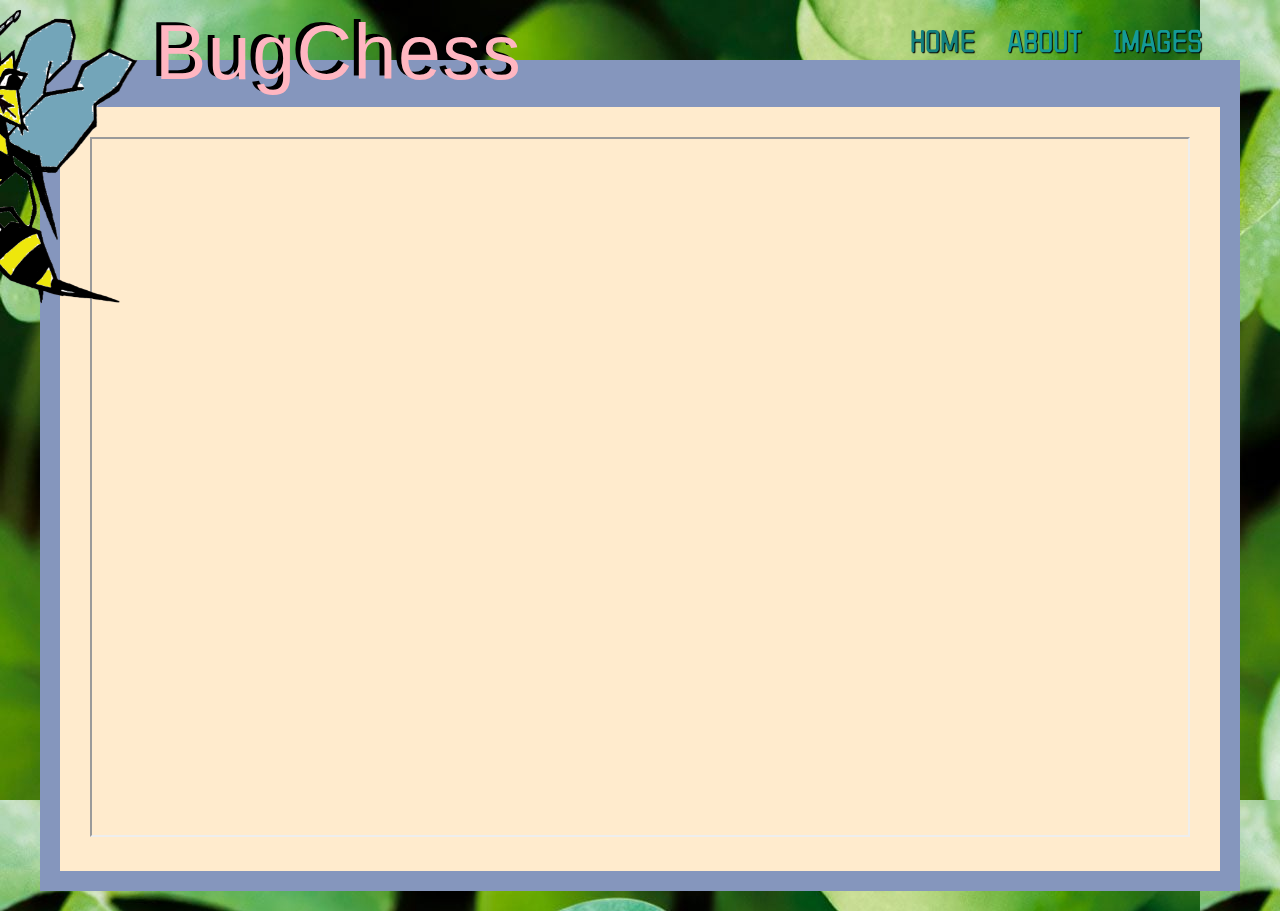
<file: index.html>
<!DOCTYPE html>
<html lang="en">
	<head>
		<!-- META DATA -->
		<meta charset="utf-8">
		<meta name="viewport" content="width=device-width, initial-scale=1.0">

		<!-- PAGE TITLE -->
		<title>Bug Chess</title>
	
		<!-- PAGE LINKS -->
		<link rel="preconnect" href="https://fonts.googleapis.com">
		<link rel="preconnect" href="https://fonts.gstatic.com" crossorigin>
		<link rel="stylesheet" href="css/mc.css">
		<link rel="stylesheet" href="css/bc.css">
		<link rel="stylesheet" href="css/bc.prog.css">
        <link rel="stylesheet" href="https://fonts.googleapis.com/css2?family=WDXL+Lubrifont+TC&display=swap">
        <link rel="stylesheet" href="https://fonts.googleapis.com/css2?family=WDXL+Lubrifont+TC&display=swap">
	</head>
	<body>
		<!-- PAGE WRAPPER -->
		<main class="pge-wrapper">

            <!-- HEADER -->
	    <header>
		    <margin class="margin">
			  <ul>
				<li><a class="this" href="#">HOME</a></li>
				<li><a href="html/bugs.html">ABOUT</a></li>
				<li><a href="html/imgs.html">IMAGES</a></li>
			 </ul>
                    </margin>
				<!-- INNER WRAPPER -->
				<div class="inn-wrapper">
					<!-- PAGE HEADING-->
                    <img src="imgs/BEE/WASP.png" class="wasp">
                	<div class="bugs-wrapper">
						<h1>BugChess</h1>
                    	<h1 class="buggie">BugChess</h1>	
					</div>
				</div>
			</header>			
			
			<div class="text-wrapper">
				<div class="imgs-wrapped">
					<iframe 
						width="100%" height="700" 
						src="https://www.youtube.com/embed/IpKQ_R5rML0?si=i6dAJgGjyL6ekcxZ?autoplay=1">
					</iframe>             
				</div>
			</div>
		</main>
		<script src="js/BC.js" defer></script>
	</body>
</html>
</file>
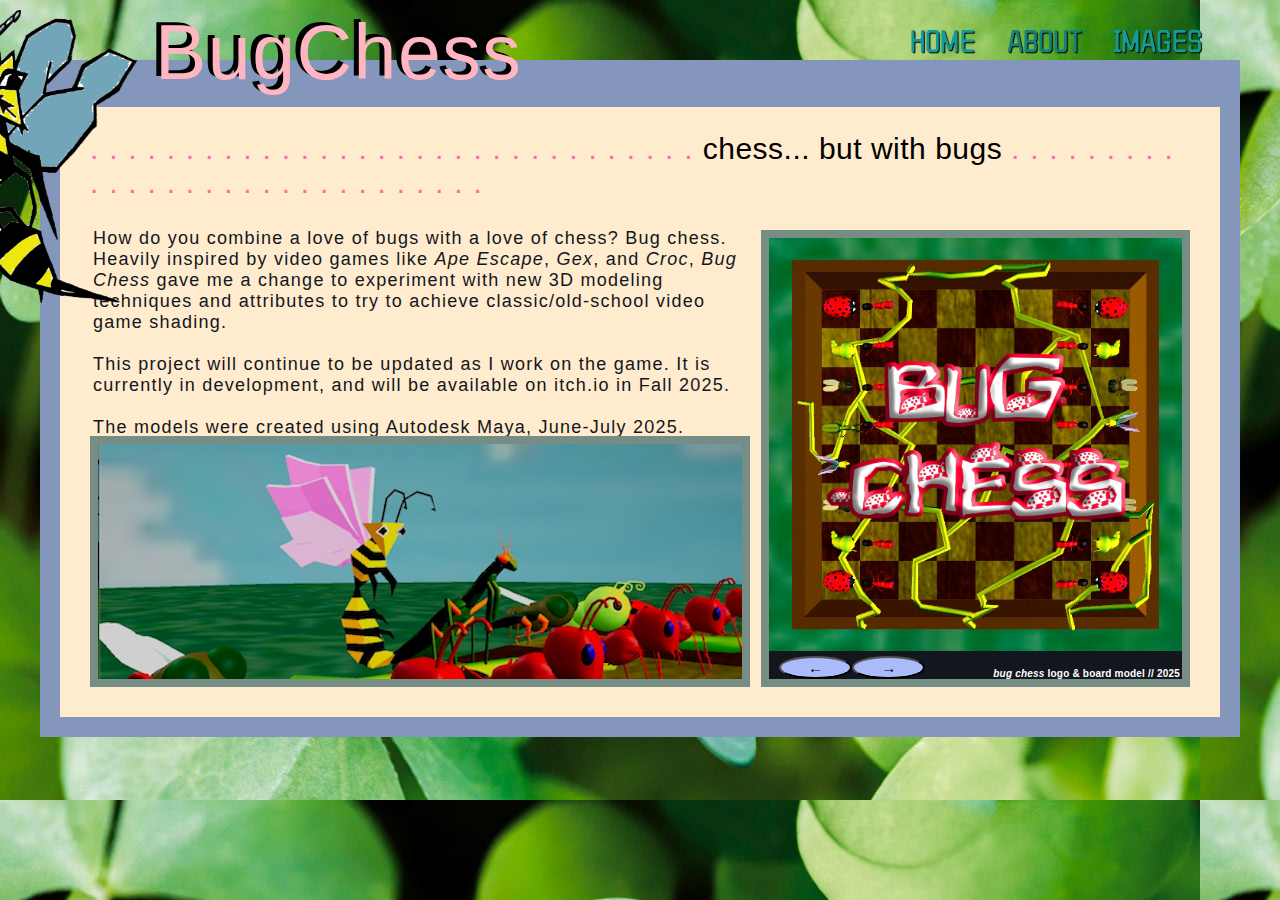
<file: html/bugs.html>
<!DOCTYPE html>
<html lang="en">
	<head>
		<!-- META DATA -->
		<meta charset="utf-8">
		<meta name="viewport" content="width=device-width, initial-scale=1.0">

		<!-- PAGE TITLE -->
		<title>Bug Chess</title>
	
		<!-- PAGE LINKS -->
		<link rel="preconnect" href="https://fonts.googleapis.com">
		<link rel="preconnect" href="https://fonts.gstatic.com" crossorigin>
		<link rel="stylesheet" href="../css/mc.css">
		<link rel="stylesheet" href="../css/bc.css">
        <link rel="stylesheet" href="https://fonts.googleapis.com/css2?family=WDXL+Lubrifont+TC&display=swap">
        <link rel="stylesheet" href="https://fonts.googleapis.com/css2?family=WDXL+Lubrifont+TC&display=swap">
	</head>
	<body>
		<!-- PAGE WRAPPER -->
		<main class="pge-wrapper">

            <!-- HEADER -->
			<header>
				    <margin class="margin">
						<ul>
							<li><a href="../index.html">HOME</a></li>
							<li><a class="this" href="#">ABOUT</a></li>
							<li><a href="imgs.html">IMAGES</a></li>
						</ul>
                    </margin>
				<!-- INNER WRAPPER -->
				<div class="inn-wrapper">
					<!-- PAGE HEADING-->
                    <img src="../imgs/BEE/WASP.png" class="wasp" alt="sketch-like geometric draawing of a black and yellow wasp with blue wings">
                	<div class="bugs-wrapper">
						<h1>BugChess</h1>
                    	<h1 class="buggie">BugChess</h1>	
					</div>
				</div>
			</header>			
			
			<div class="text-wrapper">
				<p> . . . . . . . . . . . . . . . . . . . . . . . . . . . . . . . .<span class="black"> chess... but with bugs </span> . . . . . . . . . . . . . . . . . . . . . . . . . . . . . . </p>
				<div class="bug-wrapper">
					<p>How do you combine a love of bugs with a love of chess? Bug chess. Heavily inspired by video games like <i>Ape Escape</i>, <i>Gex</i>, and <i>Croc</i>, <i>Bug Chess</i> gave me a change to experiment with new 3D modeling techniques and attributes to try to achieve classic/old-school video game shading.
					<br><br>This project will continue to be updated as I work on the game. It is currently in development, and will be available on itch.io in Fall 2025.
					<br><br>The models were created using Autodesk Maya, June-July 2025.</p>
					<div class="board">
						<img id="slideshow" src="../imgs/board/BCLOGO.png" alt="bug chess board 3d model">
                    	<button id="prevImage">&larr;</button> <!-- left arrow -->
                    	<button id="nextImage">&rarr;</button> <!-- right arrow -->
						<h6><i>bug chess</i> logo & board model // 2025</h6>
                	</div>
					<div class="play">
						<img src="../imgs/PILLAR/PILLAR3D.png">
					</div>
					
            	</div>
			</div>
		</main>
		<script src="../js/BC.js" defer></script>
	</body>
</html>
</file>
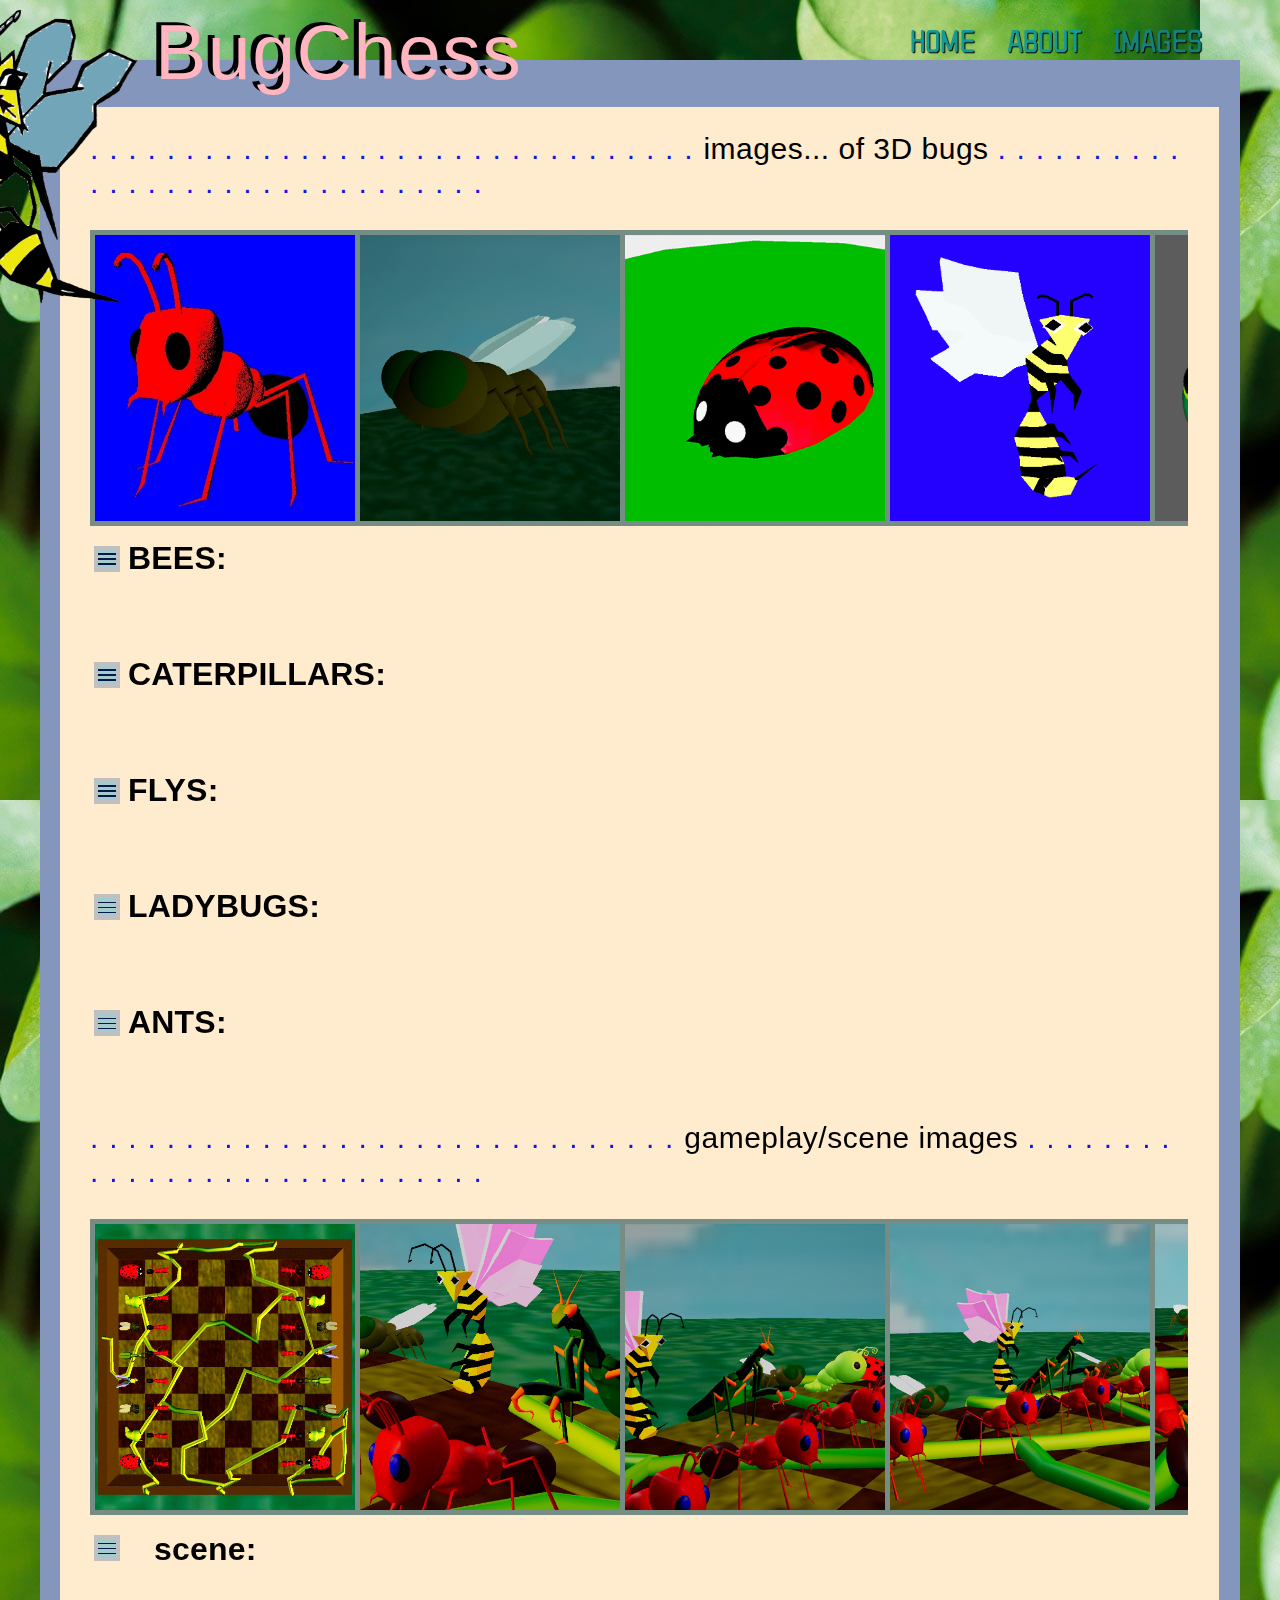
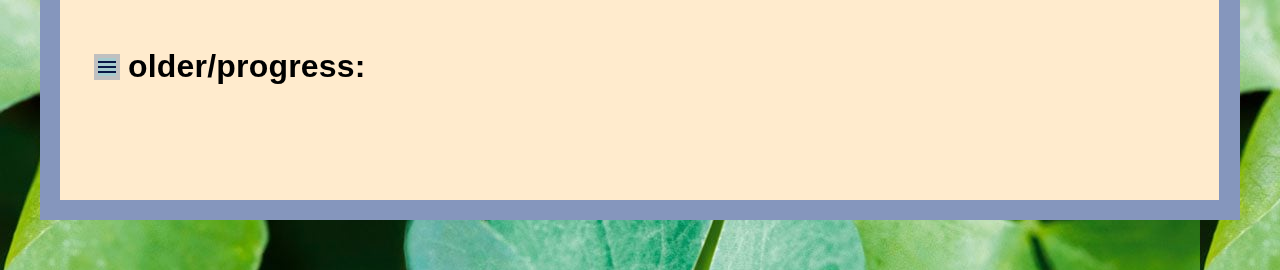
<file: html/imgs.html>
<!DOCTYPE html>
<html lang="en">
	<head>
		<!-- META DATA -->
		<meta charset="utf-8">
		<meta name="viewport" content="width=device-width, initial-scale=1.0">

		<!-- PAGE TITLE -->
		<title>BC:imgs</title>
	
		<!-- PAGE LINKS -->
		<link rel="preconnect" href="https://fonts.googleapis.com">
		<link rel="preconnect" href="https://fonts.gstatic.com" crossorigin>
		<link rel="stylesheet" href="../css/mc.css">
		<link rel="stylesheet" href="../css/bc.css">
        <link rel="stylesheet" href="../css/bc2.css">
 		<link rel="stylesheet" href="../css/bc.img.css">       
        <link rel="stylesheet" href="https://fonts.googleapis.com/css2?family=WDXL+Lubrifont+TC&display=swap">
        <link rel="stylesheet" href="https://fonts.googleapis.com/css2?family=WDXL+Lubrifont+TC&display=swap">

	</head>
	<body>
		<!-- PAGE WRAPPER -->
		<main class="pge-wrapper">

            <!-- HEADER -->
			<header>
				    <margin class="margin">
						<ul>
                            <li><a href="../index.html">HOME</a></li>
							<li><a href="bugs.html">ABOUT</a></li>
							<li><a class="this" href="#">IMAGES</a></li>
						</ul>
                    </margin>
				<!-- INNER WRAPPER -->
				<div class="inn-wrapper">
					<!-- PAGE HEADING-->
                    <img src="../imgs/BEE/WASP.png" class="wasp" alt="sketch-like geometric draawing of a black and yellow wasp with blue wings">
                	<div class="bugs-wrapper">
						<h1>BugChess</h1>
                    	<h1 class="buggie">BugChess</h1>	
					</div>
				</div>
			</header>			
			

			<div class="text-wrapper">
                <p> . . . . . . . . . . . . . . . . . . . . . . . . . . . . . . . . <span class="black"> images... of 3D bugs </span> . . . . . . . . . . . . . . . . . . . . . . . . . . . . . . .</p>

                <div class="safety">
                    <div class="bug-wrapper1">
                        <figure>
                            <img src="../imgs/ANT/ant03.jpg">
                        </figure>
                        <figure>
                            <img src="../imgs/FLY/FLY.04.SMALL.jpg">
                        </figure>
                        <figure>
                            <img src="../imgs/LADYBUG/LADBUG.01.SMALL.png">
                        </figure>
                        <figure>
                            <img src="../imgs/BEE/wasp01.png">
                        </figure>  
                        <figure>
                            <img src="../imgs/PILLAR/pillarEX.png">
                        </figure>          
                        <figure>
                            <img src="../imgs/ANT/ant02.jpg">
                        </figure>        
                        <figure>
                            <img src="../imgs/FLY/FLY.02.SMALL.png">
                        </figure>        
                        <figure>
                            <img src="../imgs/LADYBUG/LADBUG.03.SMALL.png">
                        </figure>        
                        <figure>
                            <img src="../imgs/BEE/wasp02.png">
                        </figure>           
                        <figure>
                            <img src="../imgs/ANT/ant04.jpg">
                        </figure>            
                        <figure>
                            <img src="../imgs/FLY/FLY.01.SMALL.png">
                        </figure>              
                         <figure>
                            <img src="../imgs/LADYBUG/LADYBUG.02.SMALL.png">
                        </figure>    
                        <figure>
                            <img src="../imgs/FLY/FLY.03.SMALL.png">
                        </figure>                            
                        <figure>
                            <img src="../imgs/ANT/ant05.jpg">
                        </figure>
                    </div>	

                </div>

                <section>
                    <input id="hamburger" type="checkbox" data-target="img-wrap1" data-target2="pillarz">
                    <div class="hamburger">
                        <div class="rotate-wrapper">
                            <div class="line"></div>
                            <label for="hamburger"></label>
                        </div>
                    </div>    
                    <h2>BEES:</h2>
                    <div class="img-wrap1">
                        <div class="img-gallery">
            
                            <figure class="img-wrapper">
                                <img class="bug-img" src="../imgs/BEE/wasp01.png" alt="">
                            </figure>	

                            <figure class="img-wrapper">
                                <img class="bug-img" src="../imgs/BEE/wasp03.png" alt="">
                            </figure>

                            <figure class="img-wrapper">
                                <img class="bug-img" src="../imgs/BEE/wasp03.png" alt="">
                            </figure>
                        </div>
                    </div>
                </section>

                <section class="pillarz">
                    <input id="hammy" type="checkbox" data-target=".img-wrap2">
                    <div class="hammy">
                        <div class="rotate-wrapper2">
                            <div class="line2"></div>
                            <label for="hammy"></label>
                        </div>
                    </div>    
                    <h2>CATERPILLARS:</h2>
                    <div class="img-wrap2">
                        <div class="img-gallery2">
            
                            <figure class="img-wrapper">
                                <img class="bug-img" src="../imgs/PILLAR/pillarEX.png" alt="">
                            </figure>	

                            <figure class="img-wrapper">
                                <img class="bug-img" src="../imgs/PILLAR/pillarEX.png" alt="">
                            </figure>

                            <figure class="img-wrapper">
                                <img class="bug-img" src="../imgs/PILLAR/pillarEX.png" alt="">
                            </figure>
                        </div>
                    </div>
                </section>

                <section>
                    <input id="anty" type="checkbox" data-target=".img-wrap3">
                    <div class="anty">
                        <div class="rotate-wrapper3">
                            <div class="line3"></div>
                            <label for="anty"></label>
                        </div>
                    </div>    
                    <h2>FLYS:</h2>
                    <div class="img-wrap3">
                        <div class="img-gallery">
            
                            <figure class="img-wrapper">
                                <img class="bug-img" src="../imgs/FLY/FLY.04.SMALL.jpg" alt="">
                            </figure>	

                            <figure class="img-wrapper">
                                <img class="bug-img" src="../imgs/FLY/FLY.02.SMALL.png" alt="">
                            </figure>

                            <figure class="img-wrapper">
                                <img class="bug-img" src="../imgs/FLY/FLY.01.SMALL.png" alt="">
                            </figure>
                            <figure class="img-wrapper">
                                <img class="bug-img" src="../imgs/FLY/FLY.03.SMALL.png">
                            </figure>
                        </div>
                    </div>
                </section>

                <section>
                    <input id="lady" type="checkbox" data-target=".img-wrap3">
                    <div class="lady">
                        <div class="rotate-wrapper3">
                            <div class="line3"></div>
                            <label for="lady"></label>
                        </div>
                    </div>    
                    <h2>LADYBUGS:</h2>
                    <div class="img-wrap3">
                        <div class="img-gallery">
            
                            <figure class="img-wrapper">
                                <img class="bug-img" src="../imgs/LADYBUG/LADBUG.01.SMALL.png" alt="">
                            </figure>	

                            <figure class="img-wrapper">
                                <img class="bug-img" src="../imgs/LADYBUG/LADBUG.03.SMALL.png" alt="">
                            </figure>

                            <figure class="img-wrapper">
                                <img class="bug-img" src="../imgs/LADYBUG/LADYBUG.02.SMALL.png" alt="">
                            </figure>
                        </div>
                    </div>
                </section>

                <section>
                    <input id="ant" type="checkbox" data-target=".img-wrap3">
                    <div class="ant">
                        <div class="rotate-wrapper3">
                            <div class="line3"></div>
                            <label for="ant"></label>
                        </div>
                    </div>    
                    <h2>ANTS:</h2>
                    <div class="img-wrap3">
                        <div class="img-gallery">
            
                            <figure class="img-wrapper">
                                <img class="bug-img" src="../imgs/ANT/ant03.jpg" alt="">
                            </figure>	

                            <figure class="img-wrapper">
                                <img class="bug-img" src="../imgs/ANT/ant02.jpg" alt="">
                            </figure>

                            <figure class="img-wrapper">
                                <img class="bug-img" src="../imgs/ANT/ant07.jpg" alt="">
                            </figure>

                           <figure class="img-wrapper">
                                <img class="bug-img" src="../imgs/ANT/ant08.png" alt="">
                            </figure>

                           <figure class="img-wrapper">
                                <img class="bug-img" src="../imgs/ANT/ant05.jpg" alt="">
                            </figure>

                           <figure class="img-wrapper">
                                <img class="bug-img" src="../imgs/ANT/ant06.png" alt="">
                            </figure>
                           <figure class="img-wrapper">
                                <img class="bug-img" src="../imgs/ANT/ant01.jpg" alt="">
                            </figure>
                           <figure class="img-wrapper">
                                <img class="bug-img" src="../imgs/ANT/ant04.jpg">
                            </figure>
                        </div>
                    </div>
                </section>

                <section>
                    <p> . . . . . . . . . . . . . . . . . . . . . . . . . . . . . . . <span class="black"> gameplay/scene images </span> . . . . . . . . . . . . . . . . . . . . . . . . . . . . .</p>
                        <div class="safety">
                        <div class="bug-wrapper1" style="position:relative;">
                            <figure>
                                <img src="../imgs/board/BUGCHESS.png">
                            </figure>
                            <figure>
                                <img src="../imgs/scene/SC01.png">
                            </figure> 
                            <figure>
                                <img src="../imgs/scene/SC03.png">
                            </figure>
                            <figure>
                                <img src="../imgs/scene/SC04.png">
                            </figure>                                                 
                            <figure>
                                <img src="../imgs/scene/SC05.png">
                            </figure>                        
                            <figure>
                                <img src="../imgs/scene/SC07.png">
                            </figure>     
                            <figure>
                                <img src="../imgs/scene/OLDER/SCENE.2.SMALL.jpg" alt="">
                            </figure>

                            <figure>
                                <img src="../imgs/scene/OLDER/SCENE.3.SMALL.jpg" alt="">
                            </figure>

                           <figure >
                                <img src="../imgs/scene/OLDER/SCENE.4.SMALL.jpg" alt="">
                            </figure>

                           <figure >
                                <img  src="../imgs/scene/OLDER/SCENE.5.SMALL.jpg" alt="">
                            </figure>

                           <figure >
                                <img src="../imgs/scene/OLDER/SCENE.6.SMALL.jpg" alt="">
                            </figure>
                           <figure >
                                <img  src="../imgs/scene/OLDER/SCENE.7.SMALL.jpg" alt="">
                            </figure>
                           <figure>
                                <img  src="../imgs/scene/OLDER/SCENE.8.SMALL.jpg">
                            </figure>        
                            <figure >
                                <img src="../imgs/scene/OLDER/SCENE.1.SMALL.jpg" alt="">
                            </figure>	                                             
                        </div>	
                    <input id="scene" type="checkbox" data-target=".img-wrap3">
                    <div class="scene">
                        <div class="rotate-wrapper3">
                            <div class="line3"></div>
                            <label for="scene"></label>
                        </div>
                    </div>    
                    <h2 style="margin-top: 55px; ">scene:</h2>
                    <div class="img-wrap3">
                        <div class="img-gallery2">
            
                            <figure class="img-wrapper2">
                                <img class="bug-img" src="../imgs/scene/SC01.png" alt="">
                            </figure>	

                            <figure class="img-wrapper2">
                                <img class="bug-img" src="../imgs/scene/SC02.png" alt="">
                            </figure>

                            <figure class="img-wrapper2">
                                <img class="bug-img" src="../imgs/scene/SC03.png" alt="">
                            </figure>

                           <figure class="img-wrapper2">
                                <img class="bug-img" src="../imgs/scene/SC04.png" alt="">
                            </figure>

                            <figure class="img-wrapper2">
                                <img class="bug-img" src="../imgs/scene/SC05.png" alt="">
                            </figure>

                            <figure class="img-wrapper2">
                                  <img class="bug-img" src="../imgs/scene/SC07.png" alt="">
                            </figure>
                        </div>
                        
                    </div>
                </section>

                <section>
                    <input id="old" type="checkbox" data-target=".img-wrap3">
                    <div class="old">
                        <div class="rotate-wrapper3">
                            <div class="line3"></div>
                            <label for="old"></label>
                        </div>
                    </div>    
                    <h2>older/progress:</h2>
                    <div class="img-wrap3">
                        <div class="img-gallery">
                            <figure class="img-wrapper">
                                <img class="bug-img" src="../imgs/scene/OLDER/SCENE.2.SMALL.jpg" alt="">
                            </figure>

                            <figure class="img-wrapper">
                                <img class="bug-img" src="../imgs/scene/OLDER/SCENE.3.SMALL.jpg" alt="">
                            </figure>

                           <figure class="img-wrapper">
                                <img class="bug-img" src="../imgs/scene/OLDER/SCENE.4.SMALL.jpg" alt="">
                            </figure>

                           <figure class="img-wrapper">
                                <img class="bug-img" src="../imgs/scene/OLDER/SCENE.5.SMALL.jpg" alt="">
                            </figure>

                           <figure class="img-wrapper">
                                <img class="bug-img" src="../imgs/scene/OLDER/SCENE.6.SMALL.jpg" alt="">
                            </figure>
                           <figure class="img-wrapper">
                                <img class="bug-img" src="../imgs/scene/OLDER/SCENE.7.SMALL.jpg" alt="">
                            </figure>
                           <figure class="img-wrapper">
                                <img class="bug-img" src="../imgs/scene/OLDER/SCENE.8.SMALL.jpg">
                            </figure>        
                            <figure class="img-wrapper">
                                <img class="bug-img" src="../imgs/scene/OLDER/SCENE.1.SMALL.jpg" alt="">
                            </figure>	
    
                        </div>
                    </div>
                </section>

            </div>
			
		</main>
	</body>
</html>
</file>
<file: css/mc.css>
/*
Name= Media Queries
Updated= 24.11.29 */

/*
=X-Small Screen < 576px
============================================= */
/* @media (min-width: 0) */
@media (max-width: 575.98px)
{
    .pge-wrapper { padding: 0 100px 100px; } /* top left-right bototm*/
    .inn-wrapper { padding: 0 100px; } /* top-bottom left-rights */
    .img-wrapper { flex: 0 0 50%}
    div.bug-wrapper1 { width: 351px; }
    .margin
    {
        top: 50px;
        font-size: 15px; 
        left: -55px;
        background-color: rgb(133, 150, 189);
        height: 53px;
        padding-right: 110px;
    }
}
/*
=Small Screen ≥ 576px
============================================= */
@media (min-width: 576px)
{
    .pge-wrapper { padding: 0 20px 60px; } /* top left-right bototm*/
    .inn-wrapper { padding: 0 20px; } /* top-bottom left-rights */
    .img-wrapper { flex: 0 0 33.3333%}
    /* div.bug-wrapper1 { width: 580px; margin-left: 39px; } */
    .margin
    {
        top: 56px;
        font-size: 18px;
        left: -2px;
        background-color: rgb(133, 150, 189);
        height: 57px;
        padding-right: 191px;
        width: 768px;
    }
}
/*
=Medium Screen ≥ 768px
when screen reaches 768-991.8px apply these rules
============================================= */
@media (min-width: 768px)
{
    .pge-wrapper { padding: 0 60px 80px; } /* top left-right bototm*/
    .inn-wrapper { padding: 0 60px; } /* top-bottom left-rights */
    /* .img-wrapper { flex: 0 0 25%} */
    /* div.bug-wrapper1 { width: 721px; margin-left: 12px;} */
    .margin 
    { 
        top: -2px;
        font-size: 22px;
        left: 9px;
        background-color: transparent;
        height: 57px;
        padding-right: 191px;
        width: 970px;   
    }
}
/*
=Large Screen ≥ 992px
============================================= */
@media (min-width: 992px)
{
    .pge-wrapper { padding: 0 100px 100px; } /* top left-right bototm*/
    .inn-wrapper { padding: 0 100px; } /* top-bottom left-rights */
    .img-wrapper { flex: 0 0 25%}
    .bug-wrapper1 { width: 1098px; margin-left: 0; }
    .margin ul {left: -70px;};
    .margin
    {
        position: absolute;
        top: -24px;
        left: 591px;
        width: 888px;
        height: auto;
        font-family: "WDXL Lubrifont TC", sans-serif;
        font-size: 31px;
        display: flex;
        flex-wrap: wrap;
        justify-content: flex-end;
        background-color: transparent;
    }

}
@media (min-width: 1359px ) { .margin ul {left: -30px;}; }

/* ========================================== */
</file>
<file: css/bc.css>
:root
{    
    -webkit-text-size-adjust: none;
            text-size-adjust: none;
}

* { box-sizing: border-box;}
body
{
    background-color: rgb(117, 141, 133);
    font: 350 15px/1.5, sans-serif;
    letter-spacing: 0.2px;
    margin: 0;
    background: url(../imgs/4LEAF.jpg);
}
/* PAGE WRAPPER */
.pge-wrapper
{
    background-color: rgb(133, 150, 189);
    display: flow-root;
    max-width: 1200px;
    margin: 0 auto;
    padding-bottom: 20px;
    margin-bottom: 20px;
    padding-left: 20px;
    padding-right: 20px;
}
/* MARGIN */
.margin
{
    position: absolute;
    top: -24px;
    left: 591px;
    width: 888px;
    height: auto;
    font-family: "WDXL Lubrifont TC", sans-serif;
    font-size: 31px;
    display: flex;
    flex-wrap: wrap;
    justify-content: flex-end;
    background-color: transparent;
}
/* LINKS */
.margin li
{
    position: relative;
    flex: 0 1 auto;
}
ul 
{
    left: 0;
    position: relative;
    list-style-type: none;
    padding: 0
}
li 
{
    float: left;
    z-index: 5000;
}
li a 
{
    display: block;
    color: rgb(20, 154, 152);
    text-shadow: 1px 1px 1px #000000;
    text-align: center;
    padding: 16px;
    text-decoration: none;
}
li a:hover 
{
    text-shadow: 1px 1px 1px #000000;
    color: #acbbf9;
}
li a.this
{
    color:rgb(20, 129, 127)
}
/* STATIC IMG: WASP */
.wasp
{
    position: absolute;
    width: 215px;
    margin-left: -216px;
    margin-top: 138px;
}
@media (max-width: 600px)
{
    .wasp
    {
        position: absolute;
        width: 110px;
        margin-left: -100px;
        margin-top: 25px
    }
}
/* HEADER */
header
{
    background-color: rgb(117, 141, 133);
    position: fixed;
    top: 0; left: 0; 
    width: 100%;
    height: 91px;
    z-index: 10;
    background: url(../imgs/4LEAF.jpg);

}
@media (max-width: 575.98px)
{
    header
    {
        height: 60px;
    }
}
@media (min-width: 576px)
{
    header
    {
        height: 60px;
    }
}
header .inn-wrapper
{
    max-width: 1200px;
    margin: 0 auto;
    padding-top: 30px;
    display: flex;
    justify-content: space-between;
    align-items: center;
}
header div.bugs-wrapper
{
    position: relative;
    width: 100%;
    margin: 0 auto;
    padding: 10px;
    display: flex;
    flex: 0 1 auto;
}
/* TITLE */
h1
{
    color: black;
    font-weight: 400;
    letter-spacing: 1.5px;
    font-family: Impact, sans-serif;
    font-size: 77px;
    margin-top: 35px;
}
h1.buggie
{
    position: absolute;
    margin-top: -39px;
    margin-left: 5px;
    color: lightpink;
    display: flex;
    justify-content: center;
}
@media (max-width: 575.98px)
{
    h1
    { 
        font-size: 40px; 
        margin-top: -15px; 
    }
    h1.buggie 
    { 
        margin-top: -18px;
        margin-left: 2px; 
    }
}
@media (min-width: 576px)
{
   h1
    { 
        font-size: 43px; 
        margin-top: -9px; 
    }
    h1.buggie 
    { 
        margin-top: -11px;
        margin-left: 3px; 
    }
}
@media (min-width: 768px)
{
    h1
    { 
        font-size: 43px; 
        margin-top: -9px; 
    }
    h1.buggie 
    { 
        margin-top: -11px;
        margin-left: 3px; 
    }
}
@media (min-width: 992px)
{
    h1
    { 
        font-size: 77px; 
        margin-top: -35px; 
    }
    h1.buggie 
    { 
        margin-top: -39px;
        margin-left: 5px; 
        top: 17px;
    }
}
/* MAIN PAGE CONTENT */
/* WRAPPER */
div.text-wrapper
{
    position: relative;
    background-color: blanchedalmond;
    margin-top: 107px;
    padding: 30px;
    left: 0;
}
/* ....(HOME) */
div.text-wrapper p:first-child
{
    color: hotpink;
    font-size: 30px;
    font-family: Impact, Haettenschweiler, 'Arial Narrow Bold', sans-serif;
    margin-top: -5px;
    letter-spacing: 1.25px;
}
/* ....(IMGS) */
div.text-wrapper p.blue
{
    color: rgb(55, 0, 255);
    font-size: 30px;
    font-family: Impact, Haettenschweiler, 'Arial Narrow Bold', sans-serif;
    margin-top: -5px;
    letter-spacing: 1.25px;
}
/* TITLE */
.text-wrapper h2
{
    position: relative;
    left: 38px;
    font-size: 32px;
    font-family: Impact, Haettenschweiler, 'Arial Narrow Bold', sans-serif;
    top: -59px;
}
.black
{
    font-family: 'Gill Sans', 'Gill Sans MT', Calibri, 'Trebuchet MS', sans-serif;
    color: black;
    letter-spacing: .5px;
}
@media (max-width: 600px)
{
    div.text-wrapper p:first-child { font-size: 15px; }
    .black {font-size: 21px;}
}
/* INNER WRAPPER 1 FOR PAGE CONTENT */
.bug-wrapper
{
    position: relative;
    display: flex;
    flex-wrap: wrap;
    justify-content: space-between;
}
/* TEXT:P1 HOME */
div.bug-wrapper p:first-child
{
    font-size: 18px;
    /* background-color: #000000; */
    font-family: 'Gill Sans', 'Gill Sans MT', Calibri, 'Trebuchet MS', sans-serif;
    color: #14161e;
    padding: 3px;
    width: 60%;
    flex: 0 1 auto;
    align-self: flex-start;
}
/* CHESS BOARD IMG */
div.board
{
    flex: 0 1 auto;
    margin-top: -5px; margin-left: 0;
    border: 8px solid rgb(117, 141, 133);
    width: 39%;
    height: 30%;
    display: flex;
    justify-content: center;
    align-items: center;
    flex-wrap: wrap;
    position: relative;
    margin: 0;
    background-color: #14161e;
}
div.bug-wrapper .board img
{
    width: 100%; 
    display: block;
    flex: 0 1 auto;
    padding-bottom: 5px;
}
div.bug-wrapper .board button
{
    font-size: 15px;
    position: relative;
    display: block;
    flex: 1 1 auto;
    background-color: #acbbf9;
    border-color: black;
    border-radius: 80%;
    left: 10px;
}
div.bug-wrapper .board h6
{
    color: white;
    position: relative;
    font-size: 10px;
    padding-left: 60px;
    padding-right: 20px;
    font-family: Verdana, Geneva, Tahoma, sans-serif;
    margin: 0;
    left: 18px;
    align-self: flex-end;
}
/* IMG CONTAINER */
div.play
{
    font-size: 16px;
    padding: 3px;
    width: 60%;
    flex: 0 1 auto;
    align-self: flex-start;
    display: flex;
    flex-wrap: wrap;
    margin-top: -251px;
    position: relative;
    background-color: yellowgreen;
    background: url(../imgs/bg01.png);
    border: 8px solid rgb(117, 141, 133);
}
div.play img
{
    width: 247px;
    opacity: 0;
}
</file>
<file: css/bc.prog.css>
.text-wrapper .imgs-wrapped
{
    width: 100%;
    height: 100%;
    left: 0;
}
.text-wrapper .imgs-wrapped video
{
    width: 100%;
    height: 100%;
    object-fit: cover;
    object-position: center;
    z-index: 1;
}
</file>
<file: css/bc2.css>
.safety
{
    position: relative;
    display: flex;
    flex-wrap: wrap;
}
.text-wrapper input
{
  display: none;
}
.text-wrapper .hamburger 
{
    background-color: silver;
    width: 26px; height: 26px;
    display: flex;
    justify-content: center; 
    align-items: center;
    transform: translateX(4px);
    position: relative;
    z-index: 5;
}
.text-wrapper .hamburger .rotate-wrapper
{
    background-color: rgb(164, 203, 206);
    width: 18px;
    height: 18px;
    z-index: 10;
    display: flex;
    align-items: center;
    transition: 0.5s ease-in-out;
}
input:checked + .hamburger .rotate-wrapper
{
    transform: rotate(135deg);
}
input:checked:hover + .hamburger .rotate-wrapper
{
    transform: rotate(225deg);
}
.hamburger label
{
    width: 26px; height: 26px;
    position: absolute;
    cursor: pointer;
    left: -1px;
}
.hamburger .line,
.hamburger .line::before,
.hamburger .line::after
{
    background-color: rgb(9, 24, 70);
    height: 1.5px;
    width: 100%;
}
.hamburger .line
{
    position: relative;
}
.hamburger .line::before,
.hamburger .line::after
{
    content: "";
    position: absolute;
    transition: 0.35s ease-in-out;
}
.hamburger .line::before { top: -5px; }
.hamburger .line::after { bottom: -5px; }

input:checked + .hamburger .line::before,
input:checked + .hamburger .line::after
{
    transform: rotate(90deg);
    top: 0;
    bottom: 0;
}
input:checked + .hamburger .line::after
{
    opacity: 0;
}

.text-wrapper .hammy
{
    background-color: silver;
    width: 26px; height: 26px;
    display: flex;
    justify-content: center; 
    align-items: center;
    transform: translateX(4px);
    position: relative;
    z-index: 5;
}
.text-wrapper .hammy .rotate-wrapper2
{
    background-color: rgb(164, 203, 206);
    width: 18px;
    height: 18px;
    z-index: 10;
    display: flex;
    align-items: center;
    transition: 0.5s ease-in-out;
}
input:checked + .hammy .rotate-wrapper2
{
    transform: rotate(135deg);
}
input:checked:hover + .hammy .rotate-wrapper2
{
    transform: rotate(225deg);
}
.hammy label
{
    width: 26px; height: 26px;
    position: absolute;
    cursor: pointer;
    left: -1px;
}
.hammy .line2,
.hammy .line2::before,
.hammy .line2::after
{
    background-color: rgb(9, 24, 70);
    height: 1.5px;
    width: 100%;
}
.hammy .line2
{
    position: relative;
}
.hammy .line2::before,
.hammy .line2::after
{
    content: "";
    position: absolute;
    transition: 0.35s ease-in-out;
}
.hammy .line2::before { top: -5px; }
.hammy .line2::after { bottom: -5px; }

input:checked + .hammy .line2::before,
input:checked + .hammy .line2::after
{
    transform: rotate(90deg);
    top: 0;
    bottom: 0;
}

input:checked + .line2::after
{
    opacity: 0;
}
.img-wrap2
{
    display: none;
}
#hammy:checked ~ .hammy ~ .img-wrap2
{
    display: inherit;
    transition: 0.5s ease-in-out;
}


.text-wrapper .anty
{
    background-color: silver;
    width: 26px; height: 26px;
    display: flex;
    justify-content: center; 
    align-items: center;
    transform: translateX(4px);
    position: relative;
    z-index: 5;
}
.text-wrapper .anty .rotate-wrapper3
{
    background-color: rgb(164, 203, 206);
    width: 18px;
    height: 18px;
    z-index: 10;
    display: flex;
    align-items: center;
    transition: 0.5s ease-in-out;
}
input:checked + .anty .rotate-wrapper3
{
    transform: rotate(135deg);
}
input:checked:hover + .anty .rotate-wrapper3
{
    transform: rotate(225deg);
}
.anty label
{
    width: 26px; height: 26px;
    position: absolute;
    cursor: pointer;
    left: -1px;
}
.anty .line3,
.anty .line3::before,
.anty .line3::after
{
    background-color: rgb(9, 24, 70);
    height: 1.5px;
    width: 100%;
}
.anty .line3
{
    position: relative;
}
.anty .line3::before,
.anty .line3::after
{
    content: "";
    position: absolute;
    transition: 0.35s ease-in-out;
}
.anty .line3::before { top: -5px; }
.anty .line3::after { bottom: -5px; }

input:checked + .anty .line3::before,
input:checked + .anty .line3::after
{
    transform: rotate(90deg);
    top: 0;
    bottom: 0;
}

input:checked + .line3::after
{
    opacity: 0;
}
.img-wrap3
{
    display: none;
}
#anty:checked ~ .anty ~ .img-wrap3
{
    display: inherit;
    transition: 0.5s ease-in-out;
}


.text-wrapper .lady
{
    background-color: silver;
    width: 26px; height: 26px;
    display: flex;
    justify-content: center; 
    align-items: center;
    transform: translateX(4px);
    position: relative;
    z-index: 5;
}
.text-wrapper .lady .rotate-wrapper3
{
    background-color: rgb(164, 203, 206);
    width: 18px;
    height: 18px;
    z-index: 10;
    display: flex;
    align-items: center;
    transition: 0.5s ease-in-out;
}
input:checked + .lady .rotate-wrapper3
{
    transform: rotate(135deg);
}
input:checked:hover + .lady .rotate-wrapper3
{
    transform: rotate(225deg);
}
.lady label
{
    width: 26px; height: 26px;
    position: absolute;
    cursor: pointer;
    left: -1px;
}
.lady .line3,
.lady .line3::before,
.lady .line3::after
{
    background-color: rgb(9, 24, 70);
    height: 1.5px;
    width: 100%;
}
.lady .line3
{
    position: relative;
}
.lady .line3::before,
.lady .line3::after
{
    content: "";
    position: absolute;
    transition: 0.35s ease-in-out;
}
.lady .line3::before { top: -5px; }
.lady .line3::after { bottom: -5px; }

input:checked + .lady .line3::before,
input:checked + .lady .line3::after
{
    transform: rotate(90deg);
    top: 0;
    bottom: 0;
}

input:checked + .line3::after
{
    opacity: 0;
}
.img-wrap3
{
    display: none;
}
#lady:checked ~ .lady ~ .img-wrap3
{
    display: inherit;
    transition: 0.5s ease-in-out;
}


.text-wrapper .ant
{
    background-color: silver;
    width: 26px; height: 26px;
    display: flex;
    justify-content: center; 
    align-items: center;
    transform: translateX(4px);
    position: relative;
    z-index: 5;
}
.text-wrapper .ant .rotate-wrapper3
{
    background-color: rgb(164, 203, 206);
    width: 18px;
    height: 18px;
    z-index: 10;
    display: flex;
    align-items: center;
    transition: 0.5s ease-in-out;
}
input:checked + .ant .rotate-wrapper3
{
    transform: rotate(135deg);
}
input:checked:hover + .ant .rotate-wrapper3
{
    transform: rotate(225deg);
}
.ant label
{
    width: 26px; height: 26px;
    position: absolute;
    cursor: pointer;
    left: -1px;
}
.ant .line3,
.ant .line3::before,
.ant .line3::after
{
    background-color: rgb(9, 24, 70);
    height: 1.5px;
    width: 100%;
}
.ant .line3
{
    position: relative;
}
.ant .line3::before,
.ant .line3::after
{
    content: "";
    position: absolute;
    transition: 0.35s ease-in-out;
}
.ant .line3::before { top: -5px; }
.ant .line3::after { bottom: -5px; }

input:checked + .ant .line3::before,
input:checked + .ant .line3::after
{
    transform: rotate(90deg);
    top: 0;
    bottom: 0;
}

input:checked + .line3::after
{
    opacity: 0;
}
.img-wrap3
{
    display: none;
}
#ant:checked ~ .ant ~ .img-wrap3
{
    display: inherit;
    transition: 0.5s ease-in-out;
}

.text-wrapper .scene
{
    background-color: silver;
    width: 26px; height: 26px;
    display: flex;
    justify-content: center; 
    align-items: center;
    transform: translateX(4px);
    position: relative;
    z-index: 5;
}
.text-wrapper .scene .rotate-wrapper3
{
    background-color: rgb(164, 203, 206);
    width: 18px;
    height: 18px;
    z-index: 10;
    display: flex;
    align-items: center;
    transition: 0.5s ease-in-out;
}
input:checked + .scene .rotate-wrapper3
{
    transform: rotate(135deg);
}
input:checked:hover + .scene .rotate-wrapper3
{
    transform: rotate(225deg);
}
.scene label
{
    width: 26px; height: 26px;
    position: absolute;
    cursor: pointer;
    left: -1px;
}
.scene .line3,
.scene .line3::before,
.scene .line3::after
{
    background-color: rgb(9, 24, 70);
    height: 1.5px;
    width: 100%;
}
.scene .line3
{
    position: relative;
}
.scene .line3::before,
.scene .line3::after
{
    content: "";
    position: absolute;
    transition: 0.35s ease-in-out;
}
.scene .line3::before { top: -5px; }
.scene .line3::after { bottom: -5px; }

input:checked + .scene .line3::before,
input:checked + .scene .line3::after
{
    transform: rotate(90deg);
    top: 0;
    bottom: 0;
}

input:checked + .line3::after
{
    opacity: 0;
}
.img-wrap3
{
    display: none;
}
#scene:checked ~ .scene ~ .img-wrap3
{
    display: inherit;
    transition: 0.5s ease-in-out;
}
div.text-wrapper
{
    position: relative;
    background-color: blanchedalmond;
    margin-top: 107px;
    padding: 30px;
    padding-right: 30px;
    padding-right: 31px;
    left: -80px;
    padding-right: 31px;
}

.text-wrapper section
{
    position: relative;
    padding: 0px;
}

.text-wrapper .old
{
    background-color: silver;
    width: 26px; height: 26px;
    display: flex;
    justify-content: center; 
    align-items: center;
    transform: translateX(4px);
    position: relative;
    z-index: 5;
}
.text-wrapper .old .rotate-wrapper3
{
    background-color: rgb(164, 203, 206);
    width: 18px;
    height: 18px;
    z-index: 10;
    display: flex;
    align-items: center;
    transition: 0.5s ease-in-out;
}
input:checked + .old .rotate-wrapper3
{
    transform: rotate(135deg);
}
input:checked:hover + .old .rotate-wrapper3
{
    transform: rotate(225deg);
}
.old label
{
    width: 26px; height: 26px;
    position: absolute;
    cursor: pointer;
    left: -1px;
}
.old .line3,
.old .line3::before,
.old .line3::after
{
    background-color: rgb(9, 24, 70);
    height: 1.5px;
    width: 100%;
}
.old .line3
{
    position: relative;
}
.old .line3::before,
.old .line3::after
{
    content: "";
    position: absolute;
    transition: 0.35s ease-in-out;
}
.old .line3::before { top: -5px; }
.old .line3::after { bottom: -5px; }

input:checked + .old .line3::before,
input:checked + .old .line3::after
{
    transform: rotate(90deg);
    top: 0;
    bottom: 0;
}

input:checked + .line3::after
{
    opacity: 0;
}
.img-wrap3
{
    display: none;
}
#old:checked ~ .old ~ .img-wrap3
{
    display: inherit;
    transition: 0.5s ease-in-out;
}
</file>
<file: css/bc.img.css>
.pge-wrapper
{
    background-color: rgb(133, 150, 189);
    display: flex;
    max-width: 1200px;
    min-height: 100vh;
    margin: 0 auto;
    padding-bottom: 20px;
    margin-bottom: 50px;
    padding-left: 20px;
    padding-right: 20px;
}
div.text-wrapper p:first-child
{
    color: rgb(17, 21, 239);
    font-size: 30px;
    font-family: Impact, Haettenschweiler, 'Arial Narrow Bold', sans-serif;
    margin-top: -5px;
    letter-spacing: 1.25px;
}
div.text-wrapper .bug-wrapper1 p
{
    position: relative;
    font-family: 'Times New Roman', Times, serif;
    font-size: 20px;
}
/*
=Image Gallery
============================================= */
.img-wrap1
{
    display: none;
}
#hamburger:checked ~ .hamburger ~ .img-wrap1
{
    display: inherit;
    transition: 0.5s ease-in-out;
}
.img-gallery
{
    display: flex; 
    flex-wrap: wrap;
    margin: 0 -5px;
    margin-top: -76px;
}
.img-gallery2
{
    display: flex; 
    flex-wrap: wrap;
    margin: 0 -5px;
    margin-top: -76px;
}
/*
=Image Wrapper
============================================= */
.img-wrapper
{
    margin: 0;
    padding: 5px;
    position: relative;
    flex: 0 0 25%;
}
.img-wrapper2
{
    margin: 0;
    padding: 5px;
    position: relative;
    flex: 0 0 33%;
}
/*
=Images
============================================= */
div.text-wrapper img
{
    width: 100%;
    height: 100%;
    flex: 0 1 auto;
    border: 8px solid rgb(117, 141, 133);
    display: block;
    box-shadow: 1px 1px 2px rbg(218, 218, 218);
}

/*
=X-Small Screen < 576px
============================================= */
/* @media (min-width: 0) */
@media (max-width: 575.98px)
{
    .pge-wrapper { padding: 0 100px 100px; } /* top left-right bototm*/
    .inn-wrapper { padding: 0 100px; } /* top-bottom left-rights */
    .img-wrapper { flex: 0 0 50%}
    .margin
    {
        top: 50px;
        font-size: 15px; 
        left: -55px;
        background-color: rgb(133, 150, 189);
        height: 53px;
        padding-right: 110px;
    }

}
/*
=Small Screen ≥ 576px
============================================= */
@media (min-width: 576px)
{
    .pge-wrapper { padding: 0 20px 60px; } /* top left-right bototm*/
    .inn-wrapper { padding: 0 20px; } /* top-bottom left-rights */
    .img-wrapper { flex: 0 0 33.3333%}
    .margin
    {
        top: 56px;
        font-size: 18px;
        left: -2px;
        background-color: rgb(133, 150, 189);
        height: 57px;
        padding-right: 191px;
        width: 768px;
    }
}

/*
=Medium Screen ≥ 768px
when screen reaches 768-991.8px apply these rules
============================================= */
@media (min-width: 768px)
{
    .pge-wrapper { padding: 0 60px 80px; } /* top left-right bototm*/
    .inn-wrapper { padding: 0 60px; } /* top-bottom left-rights */
    /* .img-wrapper { flex: 0 0 25%} */
    .margin 
    { 
        top: -2px;
        font-size: 22px;
        left: 9px;
        background-color: transparent;
        height: 57px;
        padding-right: 191px;
        width: 970px;   
    }
}
/*
=Large Screen ≥ 992px
============================================= */
@media (min-width: 992px)
{
    .pge-wrapper { padding: 0 100px 100px; padding-bottom: 20px; } /* top left-right bototm*/
    .inn-wrapper { padding: 0 100px; } /* top-bottom left-rights */
    .img-wrapper { flex: 0 0 25%}
}
@media (min-width: 992px)
{
    .margin
    { 
        position: absolute;
        top: -24px;
        left: 591px;
        width: 888px;
        height: auto;
        font-family: "WDXL Lubrifont TC", sans-serif;
        font-size: 31px;
        display: flex;
        flex-wrap: wrap;
        justify-content: flex-end;
        background-color: transparent;
    }
}

/* ========================================== */

.bug-wrapper1 
{
    position: sticky;
    top: 0px;
    display: flex;
    overflow: hidden;
    background-color: rgb(117, 141, 133);
    height: 296px;
    margin-bottom: 20px;
    width: 1098px;
    margin-left: 0;
    flex: 0 1 auto;
    overflow-x: auto;
    scroll-snap-type: x mandatory;
    scroll-behavior: smooth;
    gap: 0;
    padding: 5px;
    scrollbar-width: none;
}
div.bug-wrapper1 figure
{
    display: flex;
    flex: 0 0 auto;
    margin: 0;
    scroll-snap-align: start;
}
div.bug-wrapper1 figure img 
{
    flex: 0 1 25%;
    width: 265px;
    height: auto;
    object-fit: cover;
    border: none;
    padding-left: 5px;
}
</file>
